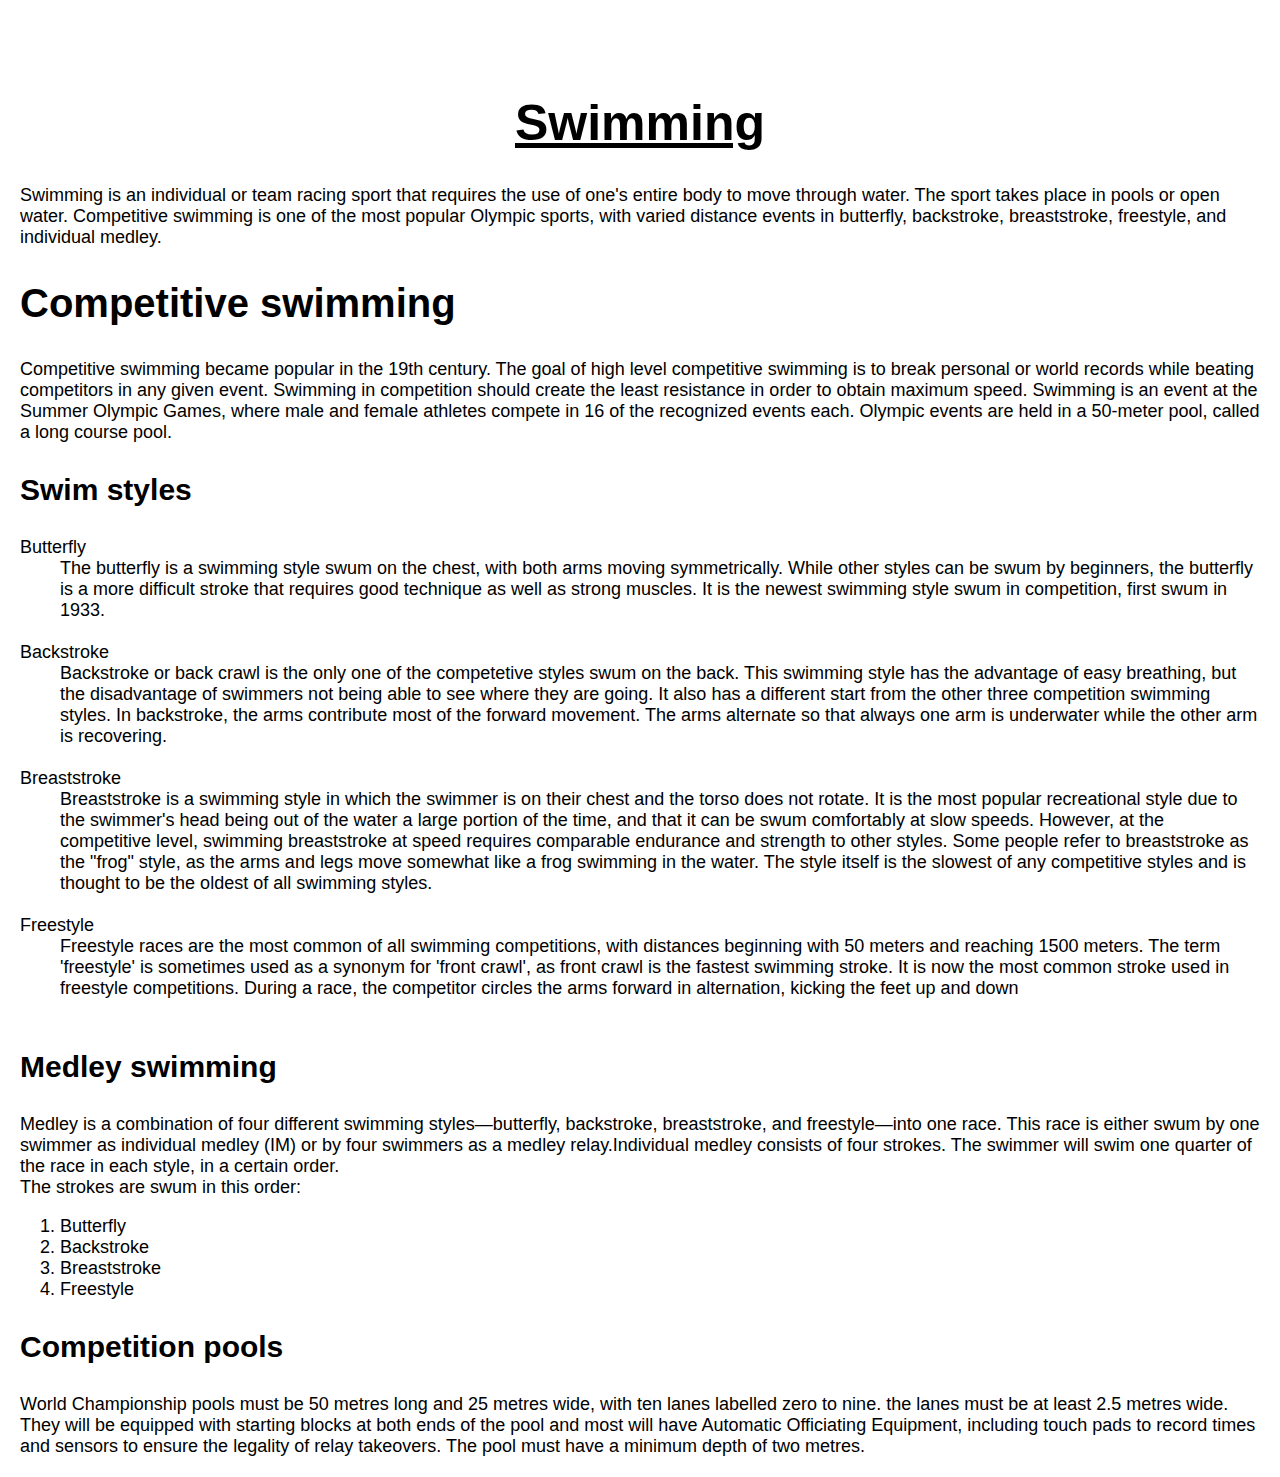
<file: Swimming.html>
<!DOCTYPE html>
<html>
<head>

  <link rel="stylesheet" type="text/css" href="index.css">
	<meta charset="UTF-8">
	<title>Swimming</title>

<body style="background-image: url(https://i.pinimg.com/originals/b9/dd/f6/b9ddf6af01018a196522c0cf0761a3f1.jpg); color: black;">
 <h1>Swimming</h1>

 Swimming is an individual or team racing sport that requires the use of one's entire body to move through water. The sport takes place in pools or open water. Competitive swimming is one of the most popular Olympic sports, with varied distance events in butterfly, backstroke, breaststroke, freestyle, and individual medley.

<h2>Competitive swimming</h2>
<p>
  Competitive swimming became popular in the 19th century. The goal of high level competitive swimming is to break personal or world records while beating competitors in any given event. Swimming in competition should create the least resistance in order to obtain maximum speed. Swimming is an event at the Summer Olympic Games, where male and female athletes compete in 16 of the recognized events each. Olympic events are held in a 50-meter pool, called a long course pool.
</p>

<h3>Swim styles</h3>

<dl>
  <dt>Butterfly</dt>
  <dd>The butterfly is a swimming style swum on the chest, with both arms moving symmetrically. While other styles can be swum by beginners, the butterfly is a more difficult stroke that requires good technique as well as strong muscles. It is the newest swimming style swum in competition, first swum in 1933.</dd><br>

  <dt>Backstroke</dt>
  <dd>Backstroke or back crawl is the only one of the competetive styles swum on the back. This swimming style has the advantage of easy breathing, but the disadvantage of swimmers not being able to see where they are going. It also has a different start from the other three competition swimming styles. In backstroke, the arms contribute most of the forward movement. The arms alternate so that always one arm is underwater while the other arm is recovering.</dd><br>

  <dt>Breaststroke</dt>
  <dd>Breaststroke is a swimming style in which the swimmer is on their chest and the torso does not rotate. It is the most popular recreational style due to the swimmer's head being out of the water a large portion of the time, and that it can be swum comfortably at slow speeds.  However, at the competitive level, swimming breaststroke at speed requires comparable endurance and strength to other styles. Some people refer to breaststroke as the "frog" style, as the arms and legs move somewhat like a frog swimming in the water. The style itself is the slowest of any competitive styles and is thought to be the oldest of all swimming styles.</dd><br>

  <dt>Freestyle</dt>
  <dd>Freestyle races are the most common of all swimming competitions, with distances beginning with 50 meters and reaching 1500 meters. The term 'freestyle' is sometimes used as a synonym for 'front crawl', as front crawl is the fastest swimming stroke. It is now the most common stroke used in freestyle competitions. During a race, the competitor circles the arms forward in alternation, kicking the feet up and down </dd><br>

</dl>

<h3>Medley swimming</h3>
<p>Medley is a combination of four different swimming styles—butterfly, backstroke, breaststroke, and freestyle—into one race. This race is either swum by one swimmer as individual medley (IM) or by four swimmers as a medley relay.Individual medley consists of four strokes. The swimmer will swim one quarter of the race in each style, in a certain order.
<br>The strokes are swum in this order:
</p>

<ol>
  <li>Butterfly</li>
  <li>Backstroke</li>
  <li>Breaststroke</li>
  <li>Freestyle</li>
</ol>

<h3>Competition pools</h3>

<p>
World Championship pools must be 50 metres long and 25 metres wide, with ten lanes labelled zero to nine. the lanes must be at least 2.5 metres wide. They will be equipped with starting blocks at both ends of the pool and most will have Automatic Officiating Equipment, including touch pads to record times and sensors to ensure the legality of relay takeovers. The pool must have a minimum depth of two metres.
</p>

</body>
</html>
</file>
<file: index.css>
h1 {
  text-align: center; /* Sets the text in the center of the box */
  font-family: 'Roboto', sans-serif; /* Style for font */
  font-size: 50px; /* Size of font */
  padding-top: 60px; /* Space around text */
  text-decoration: underline; /* Underlines the text */
}

ul {
  list-style-type: none;
  margin: 0;
  padding: 0;
  overflow: hidden;
  background-color: #333;
}

li.navi {
  float: left;
}

li a {
  display: block;
  color: white;
  text-align: center;
  padding: 14px 16px;
  text-decoration: none;
}

li a:hover {
  background-color: #111;
}

h2{
  font-size: 40px;
}

h3{
  font-size: 30px;
}

h4{
  font-size: 23px;
}

body{
  font-family: Arial;
  font-size: 18px;
  margin: 20px;
}
</file>
